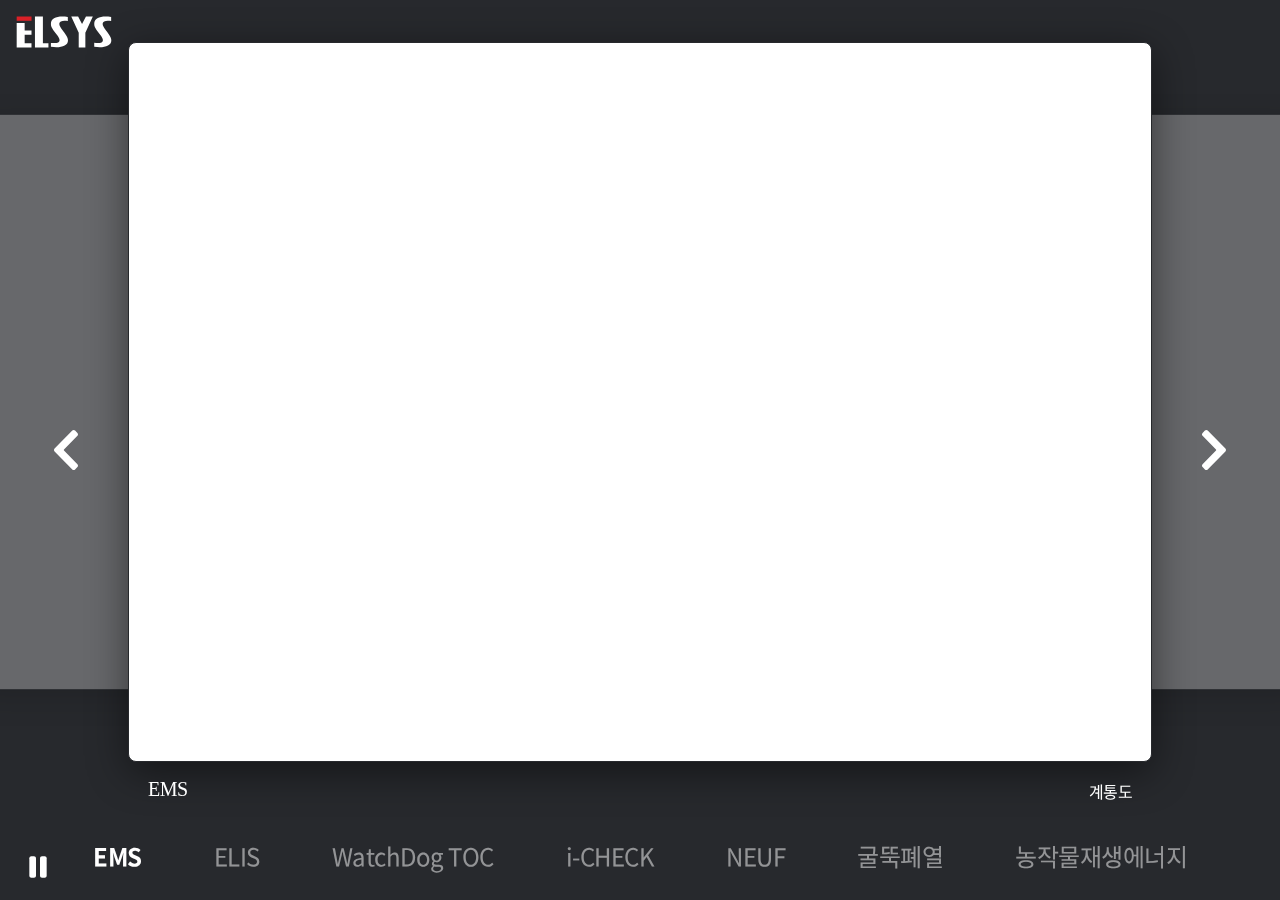
<file: index.html>
<!DOCTYPE html>
<html lang="ko">
	<head>
		<meta charset="UTF-8" />
		<meta http-equiv="X-UA-Compatible" content="IE=edge" />
		<meta name="viewport" content="width=device-width, initial-scale=1.0" />

		<title>ELSYS</title>

		<!-- FAVICON -->
		<link rel="apple-touch-icon" sizes="57x57" href="./assets/favicon/apple-icon-57x57.png" />
		<link rel="apple-touch-icon" sizes="60x60" href="./assets/favicon/apple-icon-60x60.png" />
		<link rel="apple-touch-icon" sizes="72x72" href="./assets/favicon/apple-icon-72x72.png" />
		<link rel="apple-touch-icon" sizes="76x76" href="./assets/favicon/apple-icon-76x76.png" />
		<link rel="apple-touch-icon" sizes="114x114" href="./assets/favicon/apple-icon-114x114.png" />
		<link rel="apple-touch-icon" sizes="120x120" href="./assets/favicon/apple-icon-120x120.png" />
		<link rel="apple-touch-icon" sizes="144x144" href="./assets/favicon/apple-icon-144x144.png" />
		<link rel="apple-touch-icon" sizes="152x152" href="./assets/favicon/apple-icon-152x152.png" />
		<link rel="apple-touch-icon" sizes="180x180" href="./assets/favicon/apple-icon-180x180.png" />
		<link rel="icon" type="image/png" sizes="192x192" href="./assets/favicon/android-icon-192x192.png" />
		<link rel="icon" type="image/png" sizes="32x32" href="./assets/favicon/favicon-32x32.png" />
		<link rel="icon" type="image/png" sizes="96x96" href="./assets/favicon/favicon-96x96.png" />
		<link rel="icon" type="image/png" sizes="16x16" href="./assets/favicon/favicon-16x16.png" />
		<link rel="manifest" href="./assets/favicon/manifest.json" />

		<!-- 웹에서 로컬로 접근하는 것을 방지하기 위해 경로가 null이 되어 local 에서 오류 발생 -->
		<meta name="msapplication-TileColor" content="#ffffff" />
		<meta name="msapplication-TileImage" content="./assets/favicon/ms-icon-144x144.png" />
		<meta name="theme-color" content="#ffffff" />

		<!-- FONT -->
		<link rel="stylesheet" href="./assets/font/NotoSansKR/NotoSansKR.css" />

		<!-- CSS -->
		<link rel="stylesheet" href="./assets/css/reset.css" />
		<link rel="stylesheet" href="./assets/css/root.css" />
		<link rel="stylesheet" href="./assets/css/default.css" />
		<link rel="stylesheet" href="./assets/css/layout.css" />

		<!-- SLIDER -->
		<link rel="stylesheet" href="./assets/perspective-carousel/perspective-carousel.css" />

		<!-- JS -->
		<!-- <script src="http://code.jquery.com/jquery-latest.min.js"></script> -->
	</head>
	<body>
		<div id="logo-elsys"><img src="./assets/img/logo/elsys_svg.svg" /></div>
		<button type="button" id="slider-interval-control"></button>
		<div class="slider-container">
			<div class="slider-content" id="slider-content"></div>
		</div>

		<!-- SLIDER -->
		<script src="./assets/js/common.js"></script>
		<script src="./assets/perspective-carousel/perspective-carousel.js"></script>
	</body>
</html>
</file>
<file: assets/font/NotoSansKR/NotoSansKR.css>
@charset "utf-8";

/*
	@ NotoSansKR CSS | v1.0
	================
	font Noto-Sans KR
*/

@font-face {
	font-family: 'NotoSansKR';
	font-style: normal;
	font-weight: 100;
	src: local('Noto Sans Thin'), local('NotoSans-Thin'), url('NotoSansKR-Thin.woff') format('woff');
}
@font-face {
	font-family: 'NotoSansKR';
	font-style: normal;
	font-weight: 200;
	src: local('Noto Sans Light'), local('NotoSans-Light'), url('NotoSansKR-Light.woff') format('woff');
}
@font-face {
	font-family: 'NotoSansKR';
	font-style: normal;
	font-weight: 300;
	src: local('Noto Sans DemiLight'), local('NotoSans-DemiLight'), url('NotoSansKR-DemiLight.woff') format('woff');
}
@font-face {
	font-family: 'NotoSansKR';
	font-style: normal;
	font-weight: 400;
	src: local('Noto Sans Regular'), local('NotoSans-Regular'), url('NotoSansKR-Regular.woff') format('woff');
}
@font-face {
	font-family: 'NotoSansKR';
	font-style: normal;
	font-weight: 500;
	src: local('Noto Sans Medium'), local('NotoSans-Medium'), url('NotoSansKR-Medium.woff') format('woff');
}
@font-face {
	font-family: 'NotoSansKR';
	font-style: normal;
	font-weight: 700;
	src: local('Noto Sans Bold'), local('NotoSans-Bold'), url('NotoSansKR-Bold.woff') format('woff');
}
@font-face {
	font-family: 'NotoSansKR';
	font-style: normal;
	font-weight: 900;
	src: local('Noto Sans Black'), local('NotoSans-Black'), url('NotoSansKR-Black.woff') format('woff');
}
</file>
<file: assets/css/root.css>
@charset "utf-8";

/*
	@ ROOT CSS | v1.0
	================
	Declare CSS Variable
*/

:root {
	/* Color-Palette */
	--grey-50: #fafafa;
	--grey-100: #f5f5f5;
	--grey-200: #eee;
	--grey-300: #e0e0e0;
	--grey-400: #bdbdbd;
	--grey-500: #9e9e9e;
	--grey-600: #757575;
	--grey-700: #616161;
	--grey-800: #424242;
	--grey-900: #212121;

	--blue-grey-50: #eceff1;
	--blue-grey-100: #cfd8dc;
	--blue-grey-200: #b0bec5;
	--blue-grey-300: #90a4ae;
	--blue-grey-400: #78909c;
	--blue-grey-500: #607d8b;
	--blue-grey-600: #546e7a;
	--blue-grey-700: #455a64;
	--blue-grey-800: #37474f;
	--blue-grey-900: #263238;

	--brown-50: #efebe9;
	--brown-100: #d7ccc8;
	--brown-200: #bcaaa4;
	--brown-300: #a1887f;
	--brown-400: #8d6e63;
	--brown-500: #795548;
	--brown-600: #6d4c41;
	--brown-700: #5d4037;
	--brown-800: #4e342e;
	--brown-900: #3e2723;

	--red-50: #ffebee;
	--red-100: #ffcdd2;
	--red-200: #ef9a9a;
	--red-300: #e57373;
	--red-400: #ef5350;
	--red-500: #f44336;
	--red-600: #e53935;
	--red-700: #d32f2f;
	--red-800: #c62828;
	--red-900: #b71c1c;
	--red-a100: #ff8a80;
	--red-a200: #ff5252;
	--red-a400: #ff1744;
	--red-a700: #d50000;

	--pink-50: #fce4ec;
	--pink-100: #f8bbd0;
	--pink-200: #f48fb1;
	--pink-300: #f06292;
	--pink-400: #ec407a;
	--pink-500: #e91e63;
	--pink-600: #d81b60;
	--pink-700: #c2185b;
	--pink-800: #ad1457;
	--pink-900: #880e4f;
	--pink-a100: #ff80ab;
	--pink-a200: #ff4081;
	--pink-a400: #f50057;
	--pink-a700: #c51162;

	--purple-50: #f3e5f5;
	--purple-100: #e1bee7;
	--purple-200: #ce93d8;
	--purple-300: #ba68c8;
	--purple-400: #ab47bc;
	--purple-500: #9c27b0;
	--purple-600: #8e24aa;
	--purple-700: #7b1fa2;
	--purple-800: #6a1b9a;
	--purple-900: #4a148c;
	--purple-a100: #ea80fc;
	--purple-a200: #e040fb;
	--purple-a400: #d500f9;
	--purple-a700: #aa00ff;

	--deep-purple-50: #ede7f6;
	--deep-purple-100: #d1c4e9;
	--deep-purple-200: #b39ddb;
	--deep-purple-300: #9575cd;
	--deep-purple-400: #7e57c2;
	--deep-purple-500: #673ab7;
	--deep-purple-600: #5e35b1;
	--deep-purple-700: #512da8;
	--deep-purple-800: #4527a0;
	--deep-purple-900: #311b92;
	--deep-purple-a100: #b388ff;
	--deep-purple-a200: #7c4dff;
	--deep-purple-a400: #651fff;
	--deep-purple-a700: #6200ea;

	--indigo-50: #e8eaf6;
	--indigo-100: #c5cae9;
	--indigo-200: #9fa8da;
	--indigo-300: #7986cb;
	--indigo-400: #5c6bc0;
	--indigo-500: #3f51b5;
	--indigo-600: #3949ab;
	--indigo-700: #303f9f;
	--indigo-800: #283593;
	--indigo-900: #1a237e;
	--indigo-a100: #8c9eff;
	--indigo-a200: #536dfe;
	--indigo-a400: #3d5afe;
	--indigo-a700: #304ffe;

	--blue-50: #e3f2fd;
	--blue-100: #bbdefb;
	--blue-200: #90caf9;
	--blue-300: #64b5f6;
	--blue-400: #42a5f5;
	--blue-500: #2196f3;
	--blue-600: #1e88e5;
	--blue-700: #1976d2;
	--blue-800: #1565c0;
	--blue-900: #0d47a1;
	--blue-a100: #82b1ff;
	--blue-a200: #448aff;
	--blue-a400: #2979ff;
	--blue-a700: #2962ff;

	--light-blue-50: #e1f5fe;
	--light-blue-100: #b3e5fc;
	--light-blue-200: #81d4fa;
	--light-blue-300: #4fc3f7;
	--light-blue-400: #29b6f6;
	--light-blue-500: #03a9f4;
	--light-blue-600: #039be5;
	--light-blue-700: #0288d1;
	--light-blue-800: #0277bd;
	--light-blue-900: #01579b;
	--light-blue-a100: #80d8ff;
	--light-blue-a200: #40c4ff;
	--light-blue-a400: #00b0ff;
	--light-blue-a700: #0091ea;

	--cyan-50: #e0f7fa;
	--cyan-100: #b2ebf2;
	--cyan-200: #80deea;
	--cyan-300: #4dd0e1;
	--cyan-400: #26c6da;
	--cyan-500: #00bcd4;
	--cyan-600: #00acc1;
	--cyan-700: #0097a7;
	--cyan-800: #00838f;
	--cyan-900: #006064;
	--cyan-a100: #84ffff;
	--cyan-a200: #18ffff;
	--cyan-a400: #00e5ff;
	--cyan-a700: #00b8d4;

	--teal-50: #e0f2f1;
	--teal-100: #b2dfdb;
	--teal-200: #80cbc4;
	--teal-300: #4db6ac;
	--teal-400: #26a69a;
	--teal-500: #009688;
	--teal-600: #00897b;
	--teal-700: #00796b;
	--teal-800: #00695c;
	--teal-900: #004d40;
	--teal-a100: #a7ffeb;
	--teal-a200: #64ffda;
	--teal-a400: #1de9b6;
	--teal-a700: #00bfa5;

	--green-50: #e8f5e9;
	--green-100: #c8e6c9;
	--green-200: #a5d6a7;
	--green-300: #81c784;
	--green-400: #66bb6a;
	--green-500: #4caf50;
	--green-600: #43a047;
	--green-700: #388e3c;
	--green-800: #2e7d32;
	--green-900: #1b5e20;
	--green-a100: #b9f6ca;
	--green-a200: #69f0ae;
	--green-a400: #00e676;
	--green-a700: #00c853;

	--light-green-50: #f1f8e9;
	--light-green-100: #dcedc8;
	--light-green-200: #c5e1a5;
	--light-green-300: #aed581;
	--light-green-400: #9ccc65;
	--light-green-500: #8bc34a;
	--light-green-600: #7cb342;
	--light-green-700: #689f38;
	--light-green-800: #558b2f;
	--light-green-900: #33691e;
	--light-green-a100: #ccff90;
	--light-green-a200: #b2ff59;
	--light-green-a400: #76ff03;
	--light-green-a700: #64dd17;

	--lime-50: #f9fbe7;
	--lime-100: #f0f4c3;
	--lime-200: #e6ee9c;
	--lime-300: #dce775;
	--lime-400: #d4e157;
	--lime-500: #cddc39;
	--lime-600: #c0ca33;
	--lime-700: #afb42b;
	--lime-800: #9e9d24;
	--lime-900: #827717;
	--lime-a100: #f4ff81;
	--lime-a200: #eeff41;
	--lime-a400: #c6ff00;
	--lime-a700: #aeea00;

	--yellow-50: #fffde7;
	--yellow-100: #fff9c4;
	--yellow-200: #fff59d;
	--yellow-300: #fff176;
	--yellow-400: #ffee58;
	--yellow-500: #ffeb3b;
	--yellow-600: #fdd835;
	--yellow-700: #fbc02d;
	--yellow-800: #f9a825;
	--yellow-900: #f57f17;
	--yellow-a100: #ffff8d;
	--yellow-a200: #ff0;
	--yellow-a400: #ffea00;
	--yellow-a700: #ffd600;

	--amber-50: #fff8e1;
	--amber-100: #ffecb3;
	--amber-200: #ffe082;
	--amber-300: #ffd54f;
	--amber-400: #ffca28;
	--amber-500: #ffc107;
	--amber-600: #ffb300;
	--amber-700: #ffa000;
	--amber-800: #ff8f00;
	--amber-900: #ff6f00;
	--amber-a100: #ffe57f;
	--amber-a200: #ffd740;
	--amber-a400: #ffc400;
	--amber-a700: #ffab00;

	--orange-50: #fff3e0;
	--orange-100: #ffe0b2;
	--orange-200: #ffcc80;
	--orange-300: #ffb74d;
	--orange-400: #ffa726;
	--orange-500: #ff9800;
	--orange-600: #fb8c00;
	--orange-700: #f57c00;
	--orange-800: #ef6c00;
	--orange-900: #e65100;
	--orange-a100: #ffd180;
	--orange-a200: #ffab40;
	--orange-a400: #ff9100;
	--orange-a700: #ff6500;

	--deep-orange-50: #fbe9e7;
	--deep-orange-100: #ffccbc;
	--deep-orange-200: #ffab91;
	--deep-orange-300: #ff8a65;
	--deep-orange-400: #ff7043;
	--deep-orange-500: #ff5722;
	--deep-orange-600: #f4511e;
	--deep-orange-700: #e64a19;
	--deep-orange-800: #d84315;
	--deep-orange-900: #bf360c;
	--deep-orange-a100: #ff9e80;
	--deep-orange-a200: #ff6e40;
	--deep-orange-a400: #ff3d00;
	--deep-orange-a700: #dd2c00;

	/* Basic color */
	--primary: #003378;
	--secondary: #0093ee;

	--red: var(--red-a700);
	--brown: var(--brown-900);
	--deep-orange: var(--deep-orange-a700);
	--orange: var(--orange-a700);
	--amber: var(--amber-a700);
	--yellow: var(--yellow-a700);
	--lime: var(--lime-a700);
	--light-green: var(--light-green-a700);
	--green: var(--green-a700);
	--teal: var(--teal-a700);
	--cyan: var(--cyan-a700);
	--light-blue: var(--light-blue-a700);
	--blue: var(--blue-a700);
	--indigo: var(--indigo-a700);
	--deep-purple: var(--deep-purple-a700);
	--purple: var(--purple-a700);
	--pink: var(--pink-a700);
	--blue-grey: var(--blue-grey-900);

	--white: #ffffff;
	--light: var(--grey-100);
	--light-grey: var(--grey-300);
	--grey: var(--grey-500);
	--dark-grey: var(--grey-700);
	--dark: var(--grey-900);
	--black: #000000;

	/* opacity */
	--primary-opacity: 0.8;
	--secondary-opacity: 0.64;
	--disabled-opacity: 0.32;
	--divider-opacity: 0.16;

	/* Box shadow */
	--box-shadow-primary: 0 2px 2px 0 rgba(0, 0, 0, var(--divider-opacity)), 2px 4px 2px -2px rgba(0, 0, 0, var(--divider-opacity)), 0 2px 4px 0 rgba(0, 0, 0, var(--divider-opacity));
	--box-shadow-border: inset 0 0 0 1px rgba(0, 0, 0, var(--divider-opacity));
	--box-shadow-card: 0 2px 2px 0 rgba(0, 0, 0, var(--divider-opacity)), 2px 4px 2px -2px rgba(0, 0, 0, var(--divider-opacity)), 0 2px 4px 0 rgba(0, 0, 0, var(--divider-opacity));

	/* Border color */
	--border-solid: #cccccc;

	/* Background color */
	--background-solid: var(--white);
	--background-primary: rgba(255, 255, 255, var(--primary-opacity));
	--background-secondary: rgba(255, 255, 255, var(--secondary-opacity));
	--background-a: #f9f9f9;
	--background-b: #f1f1f1;
	--background-c: #e9e9e9;
	--background-error: #181818;

	/* Text color */
	--text-primary: var(--black);
	--text-primary-inverse: var(--white);
	--text-secondary: #606060;
	--text-disabled: #909090;

	/* Highlight color */
	--highlight-rgb: 0, 184, 212;
	--highlight-shadow: 0 2px 2px 0 rgba(var(--highlight-rgb), var(--divider-opacity)), 2px 4px 2px -2px rgba(var(--highlight-rgb), var(--divider-opacity)), 0 2px 4px 0 rgba(var(--highlight-rgb), var(--divider-opacity));
	--highlight-border: rgb(var(--highlight-rgb));
	--highlight-background: rgb(var(--highlight-rgb));
	--highlight-text: rgb(var(--highlight-rgb));

	/* size */
	--gap-size: 1rem;
	--gap-size-half: calc(var(--gap-size) / 2);
	--indent-size: var(--gap-size);
	--basic-padding-size: var(--gap-size);

	/* example mixing variable */
	--exam-mixing-rgb: 0, 184, 212;
	--exam-mixing-opacity: 0.16;
	--exam-mixing-color: rgba(var(--exam-mixing-rgb), var(--exam-mixing-opacity));
}
</file>
<file: assets/css/default.css>
@charset "utf-8";

/*
	@ DEFAULT CSS | v1.0
	================
	default element style
*/

html {
	min-width: 320px;
	min-height: 100vh;
	font-family: Sans-serif;
	font-size: 16px;
}

body {
	background-color: var(--background-solid);
	color: var(--text-primary);
	font-family: 'NotoSansKR', '맑은 고딕', '돋움', MalgunGothic, Dotum, AppleGothic, Sans-serif, Arial;
	font-size: 1rem;
	letter-spacing: -0.5px;
}
</file>
<file: assets/css/layout.css>
@charset "utf-8";

/*
	@ LAYOUT CSS | v1.0
	================
	layout template style
*/

.wrap {
	position: relative;
	display: grid;
	grid-template-columns: 1fr;
	grid-template-rows: 1fr;
	min-height: 100vh;
	overflow: hidden;
}

.container {
	position: relative;
	padding: 1rem;
	overflow: hidden;
}

.content {
	position: relative;
}
</file>
<file: assets/perspective-carousel/perspective-carousel.css>
@keyframes heartbeat {
	0% {
		transform: scale(0);
	}
	25% {
		transform: scale(1.2);
	}
	50% {
		transform: scale(1);
	}
	75% {
		transform: scale(1.2);
	}
	100% {
		transform: scale(1);
	}
}
@keyframes progress {
	from {
		width: 0%;
	}
	to {
		width: 100%;
	}
}
body {
	color: #fff;
	background-color: #27292d;
	overflow: hidden;
	overflow-x: hidden;
	overflow-y: auto;
}
#logo-elsys {
	position: fixed;
	top: 0;
	left: 0;
	z-index: 16;
	width: auto;
	height: auto;
	padding: 16px;
	cursor: pointer;
}
#logo-elsys > img {
	width: auto;
	height: 32px;
}
#slider-interval-control {
	position: fixed;
	bottom: 16px;
	left: 16px;
	z-index: 10;
	width: auto;
	height: auto;
	border: none;
	background: none;
	font-size: 0;
	line-height: 0;
}
#slider-interval-control > img {
	width: 32px;
	height: 32px;
}

.slider-container {
	position: relative;
	margin: 0 auto;
	width: 100vw;
	height: 100vh;
}
.slider-container .bullet-container {
	position: absolute;
	bottom: 16px;
	width: 100%;
	display: flex;
	align-items: center;
	justify-content: center;
}
.slider-container .bullet-container .bullet {
	position: relative;
	margin: 0 16px;
	padding: 16px 20px;
	line-height: 1;
	font-size: 24px;
	opacity: 0.5;
	border-radius: 4px;
	color: #ffffff;
	cursor: pointer;
	overflow: hidden;
	transition: background-color 32ms linear 32ms;
}
.slider-container .bullet-container .bullet:first-child {
	margin-left: 0px;
}
.slider-container .bullet-container .bullet:last-child {
	margin-right: 0px;
}
.slider-container .bullet-container .bullet.active {
	font-weight: bold;
	opacity: 1;
}
.slider-container .bullet-container .bullet.active:not(.animate) {
	background-color: #525257;
}
.slider-container .bullet-container .bullet.active:after {
	content: '';
	display: block;
	position: absolute;
	bottom: 0;
	left: 0;
	z-index: -1;
	border-radius: 4px;
	width: 0%;
	height: 100%;
	background-color: #525257;
}
.slider-container .bullet-container .bullet.active.animate {
	background-color: transparent;
}
.slider-container .bullet-container .bullet.active.animate:after {
	animation: progress 8s linear 0s infinite;
}
.slider-container .slider-content {
	position: relative;
	left: 50%;
	top: calc(50% - 48px);
	width: 80%;
	height: 80%;
	transform: translate(-50%, -50%);
}
.slider-container .slider-content .slider-single {
	position: absolute;
	z-index: 0;
	left: 0;
	top: 0;
	width: 100%;
	height: 100%;
	transition: z-index 0ms 250ms;
}
.slider-container .slider-content .slider-single .slider-single-image {
	position: relative;
	left: 0;
	top: 0;
	border-radius: 8px;
	border: 1px solid #27292d;
	width: 100%;
	height: 100%;
	background-color: #fff;
	color: #27292d;
	box-shadow: 0px 10px 40px rgba(0, 0, 0, 0.48);
	transition: 500ms cubic-bezier(0.17, 0.67, 0.55, 1.43);
	transform: scale(0);
	opacity: 0;
	overflow: hidden;
}
.slider-container .slider-content .slider-single .slider-single-download {
	position: absolute;
	display: block;
	right: -22px;
	bottom: 12px;
	padding: 15px;
	color: #333;
	background-color: #fdc84b;
	font-size: 18px;
	font-weight: 600;
	font-family: 'karla';
	border-radius: 5px;
	box-shadow: 0px 4px 10px rgba(0, 0, 0, 0.3);
	transition: 500ms cubic-bezier(0.17, 0.67, 0.55, 1.43);
	opacity: 0;
}
.slider-container .slider-content .slider-single .slider-single-download:hover,
.slider-container .slider-content .slider-single .slider-single-download:focus {
	outline: none;
	text-decoration: none;
}
.slider-container .slider-content .slider-single .slider-single-title {
	display: block;
	float: left;
	margin: 16px 0 0 20px;
	font-size: 20px;
	font-family: 'karla';
	font-weight: 400;
	color: #fff;
	transition: 500ms cubic-bezier(0.17, 0.67, 0.55, 1.43);
	opacity: 0;
}
.slider-container .slider-content .slider-single .slider-single-likes {
	display: block;
	float: right;
	margin: 16px 20px 0 0;
	transition: 500ms cubic-bezier(0.17, 0.67, 0.55, 1.43);
	opacity: 0;
}
.slider-container .slider-content .slider-single .slider-single-likes i {
	font-size: 20px;
	display: inline-block;
	vertical-align: middle;
	margin-right: 5px;
	color: #ff6060;
	transition: 500ms cubic-bezier(0.17, 0.67, 0.55, 1.43);
	transform: scale(0);
}
.slider-container .slider-content .slider-single .slider-single-likes p {
	display: inline-block;
	vertical-align: middle;
	margin: 0;
	color: #fff;
}
.slider-container .slider-content .slider-single .slider-single-likes:hover,
.slider-container .slider-content .slider-single .slider-single-likes:focus {
	outline: none;
	text-decoration: none;
}
.slider-container .slider-content .slider-single.preactivede .slider-single-image {
	transform: translateX(-50%) scale(0);
}
.slider-container .slider-content .slider-single.preactive {
	z-index: 1;
}
.slider-container .slider-content .slider-single.preactive .slider-single-image {
	opacity: 0.3;
	transform: translateX(-25%) scale(0.8);
}
.slider-container .slider-content .slider-single.preactive .slider-single-download {
	transform: translateX(-150px);
}
.slider-container .slider-content .slider-single.preactive .slider-single-title {
	transform: translateX(-150px);
}
.slider-container .slider-content .slider-single.preactive .slider-single-likes {
	transform: translateX(-150px);
}
.slider-container .slider-content .slider-single.proactive {
	z-index: 1;
}
.slider-container .slider-content .slider-single.proactive .slider-single-image {
	opacity: 0.3;
	transform: translateX(25%) scale(0.8);
}
.slider-container .slider-content .slider-single.proactive .slider-single-download {
	transform: translateX(150px);
}
.slider-container .slider-content .slider-single.proactive .slider-single-title {
	transform: translateX(150px);
}
.slider-container .slider-content .slider-single.proactive .slider-single-likes {
	transform: translateX(150px);
}
.slider-container .slider-content .slider-single.proactivede .slider-single-image {
	transform: translateX(50%) scale(0);
}
.slider-container .slider-content .slider-single.active {
	z-index: 2;
}
.slider-container .slider-content .slider-single.active .slider-single-image {
	opacity: 1;
	transform: translateX(0%) scale(1);
}
.slider-container .slider-content .slider-single.active .slider-single-download {
	opacity: 1;
	transition-delay: 100ms;
	transform: translateX(0px);
}
.slider-container .slider-content .slider-single.active .slider-single-title {
	opacity: 1;
	transition-delay: 200ms;
	transform: translateX(0px);
}
.slider-container .slider-content .slider-single.active .slider-single-likes {
	opacity: 1;
	transition-delay: 300ms;
	transform: translateX(0px);
}
.slider-container .slider-content .slider-single.active .slider-single-likes i {
	animation-name: heartbeat;
	animation-duration: 500ms;
	animation-delay: 900ms;
	/* animation-interation: 1; */
	animation-fill-mode: forwards;
}
.slider-container .slider-left {
	position: absolute;
	z-index: 3;
	display: block;
	right: 90%;
	top: 50%;
	color: #fff;
	transform: translateY(-50%);
	padding: 20px 15px;
	/* border-top: 2px solid #fdc84b;
	border-right: 2px solid #fdc84b;
	border-bottom: 2px solid #fdc84b;
	border-left: 2px solid #fdc84b; */
	margin-right: -2px;
	cursor: pointer;
	height: 80%;
	width: 10%;
	display: flex;
	flex-flow: row wrap;
	justify-content: center;
	align-content: stretch;
	align-items: center;
}
.slider-container .slider-left img {
	display: block;
	width: 48px;
	height: 48px;
}
.slider-container .slider-right {
	position: absolute;
	z-index: 3;
	display: block;
	left: 90%;
	top: 50%;
	color: #fff;
	transform: translateY(-50%);
	padding: 20px 15px;
	/* border-top: 2px solid #fdc84b;
	border-right: 2px solid #fdc84b;
	border-bottom: 2px solid #fdc84b;
	border-left: 2px solid #fdc84b; */
	margin-left: -2px;
	cursor: pointer;
	height: 80%;
	width: 10%;
	display: flex;
	flex-flow: row wrap;
	justify-content: center;
	align-content: stretch;
	align-items: center;
}
.slider-container .slider-right img {
	display: block;
	width: 48px;
	height: 48px;
}
.slider-container .not-visible {
	display: none !important;
}
</file>
